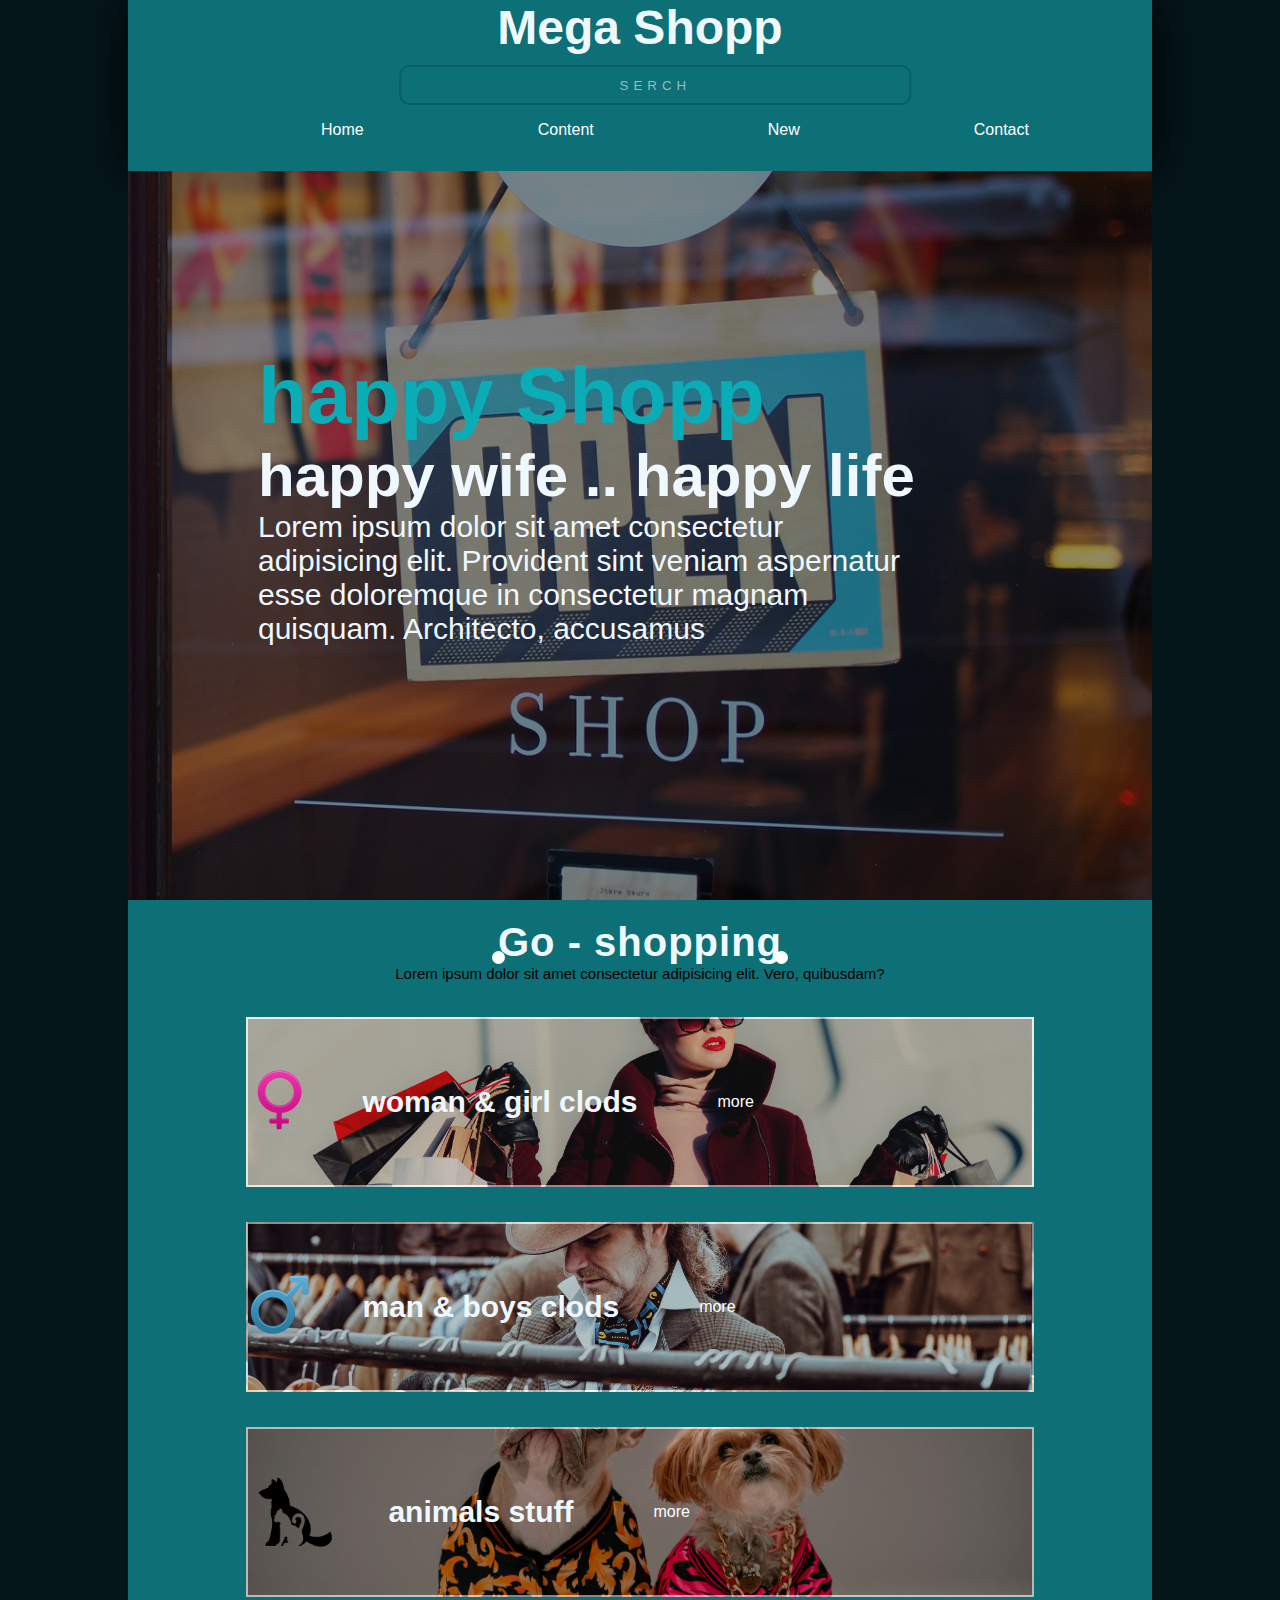
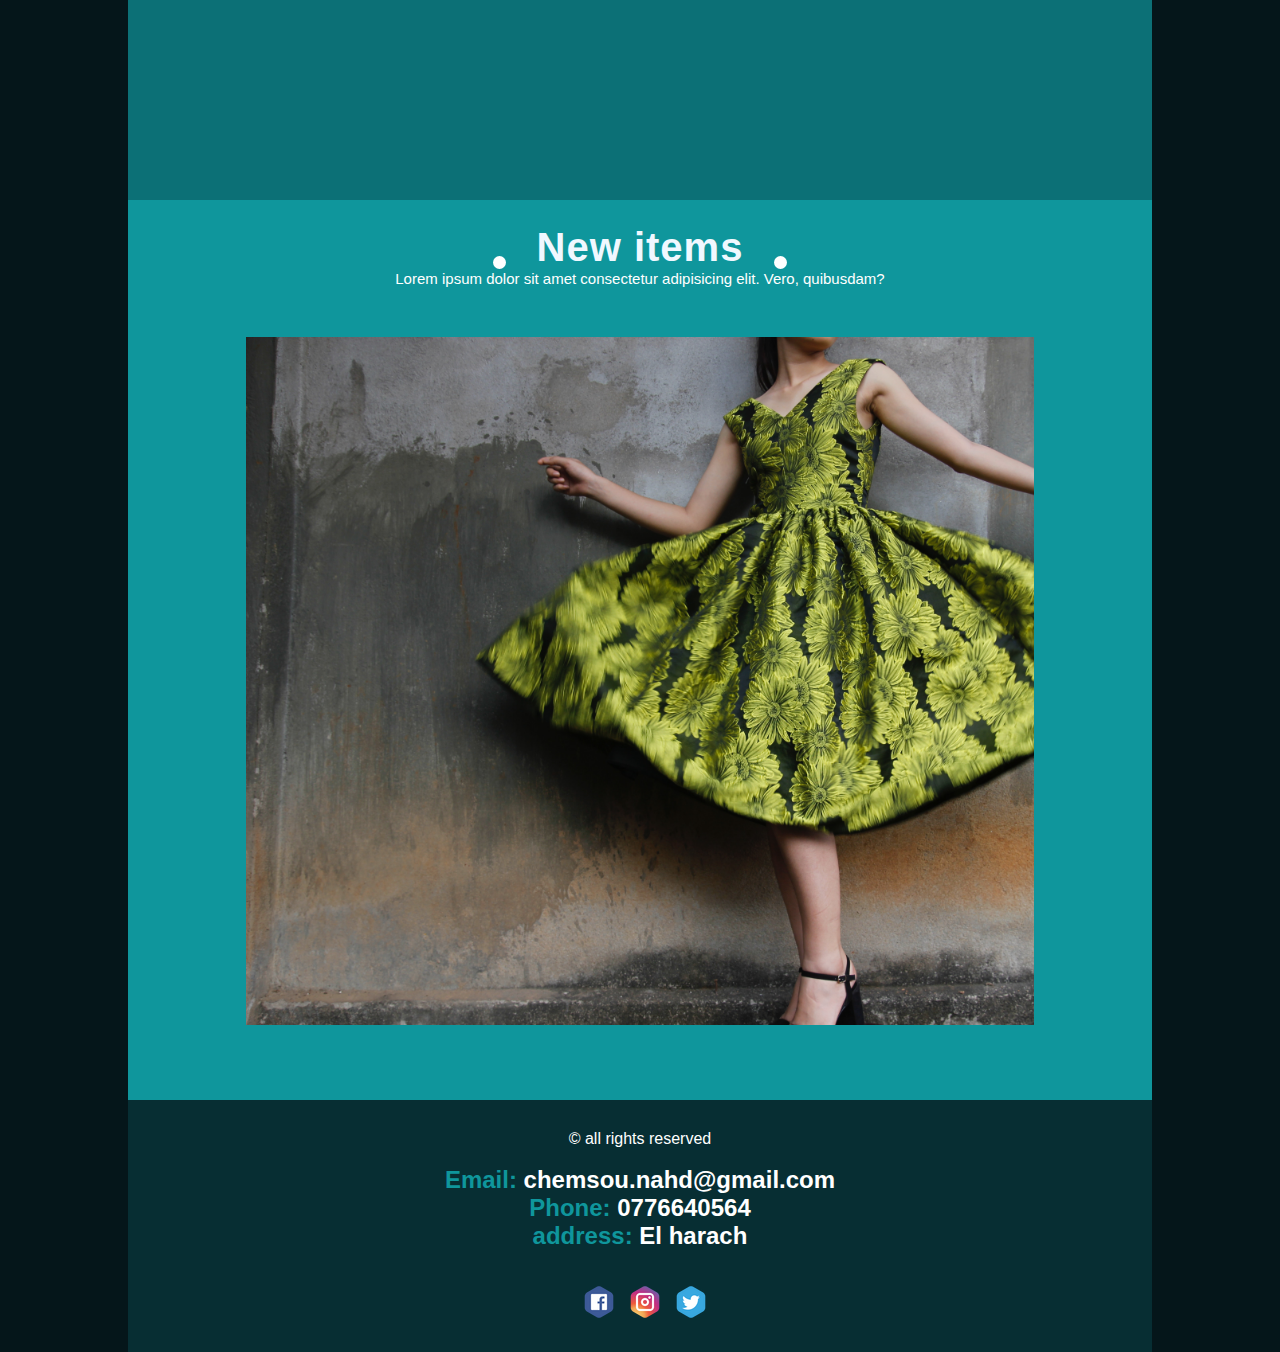
<file: index.html>
<!DOCTYPE html>
<html lang="en">
<head>
    <meta charset="UTF-8">
    <meta name="viewport" content="width=device-width, initial-scale=1.0">
    <title>Mega Shopp</title>
    <link rel="stylesheet" href="style1.css">
    <link rel="stylesheet" href="new.css">
    <link rel="stylesheet" href="https://cdnjs.cloudflare.com/ajax/libs/font-awesome/6.4.0/css/all.min.css"
    integrity="sha512-iecdLmaskl7CVkqkXNQ/ZH/XLlvWZOJyj7Yy7tcenmpD1ypASozpmT/E0iPtmFIB46ZmdtAc9eNBvH0H/ZpiBw==" 
    crossorigin="anonymous" referrerpolicy="no-referrer" />
    <link rel="icon" href="icons/shop-store-frontal-building_icon-icons.com_56118.ico">
</head>
<body>
    <div class="ecommerce">
        <div class="container">
            <div class="home">
            <nav>
            <div class="logo">Mega Shopp</div>
            <div class="serch">
                <input id="secrhe" type="text" placeholder="serch">
                <i onclick="serch()" class="fa-solid fa-magnifying-glass fa-beat" style="color: #ffffff;"></i>
            </div>
            <div class="links">
                <ul>
                    <li><a href="">home</a></li>
                    <li><a href="#content">content</a></li>
                    <li><a href="#newss">New</a></li>
                    <li><a href="#contakt">contact</a></li>
                    <div><i  style="color: #ffffff; position: relative ;left:50px; font-size: 25px;" class="fa-solid fa-basket-shopping fa-bounce"></i></div>
                </ul>
            </div>
            </nav>
            <section id="section">
                <div class="text">
                <h2>happy Shopp</h2>
                <h3>happy wife .. happy life</h3>
                <p>Lorem ipsum dolor sit amet consectetur adipisicing elit. Provident sint veniam aspernatur esse doloremque in
                    consectetur magnam quisquam. Architecto, accusamus
                </p>
                </div>
                
            </section>
            </div>
            <div style="padding:20px" id="content" class="go-shopping">
                <div class="head">
                    <h1>Go - shopping</h1>
                    <p>Lorem ipsum dolor sit amet consectetur adipisicing elit. Vero, quibusdam?</p>
                </div>
                <div class="catigory">
                    <div class="fam">
                        <img src="icons/female_woman_girl_person_user_client_1470.png" alt="fimal-sing">
                        <h2>woman & girl clods</h2>
                        <a href="women.html">more</a> 
                    </div>
                    <div class="hom">
                        <img src="icons/male_person_man_you_1499.png" alt="mal-sing">
                        <h2>man & boys clods</h2>
                        <a href="man.html">more</a>
                    </div>
                    <div class="animo">
                        <img style="height: 90px;" src="icons/anim.png" alt="">
                        <h2>animals stuff</h2>
                        <a>more</a>    
                    </div>
                </div>
            </div>
            <div id="newss" style="background-color: #0f969c;padding:20px; height: 100vh; width: 100%;" class="news">
                <div class="head">
                    <h1>New items</h1>
                    <p style="color: #ffffff;">Lorem ipsum dolor sit amet consectetur adipisicing elit. Vero, quibusdam?</p>
                </div>
                <div id="news" class="new" style="background-color: #ffffff; height: 80%; width: 80%; margin: 50px auto;" >
                    <div class="left">
                        <i onclick="dic()" class="fa-solid fa-angles-left fa-beat fa-2xs" style="color: #ffffff;"></i>
                    </div>
                    <div class="right">
                        <i onclick="inc()" class="fa-solid fa-angles-right fa-beat fa-2xs" style="color: #fff;"></i> 
                    </div>
                </div>
            </div>
            <footer>
                &copy; all rights reserved 
                <br>
                <br>
                <div id="contakt" class="contact">
                    <div class="personal">
                    <h2><span style="color: #0f969c;"> Email:</span> chemsou.nahd@gmail.com</h2>
                    <h2><span style="color: #0f969c;"> Phone:</span> 0776640564</h2>
                    <h2><span style="color: #0f969c;"> address:</span> El harach</h2> 
                    </div>
                    <br>
                    <br>
                    <div class="links">
                        <a href="https://www.facebook.com/chemsou.nahd.16"><img src="icons/fb.ico" alt=""></a>
                        <a href="https://www.instagram.com/chemsou_chikhaoui/"><img src="icons/insta.ico" alt=""></a>
                        <a href="#"><img src="icons/twit.ico" alt=""></a>
                    </div>
                </div>
            </footer>
        </div>
    </div>
    <div onclick="up()" id="flash">
    </div> 
    <script src="script1.js"></script>
</body>
</html>
</file>
<file: style1.css>
*{
    margin: 0;
    padding: 0;
    box-sizing: border-box;
    text-decoration: none;
    list-style: none;
}

:root{
    --main-color:#05161a;
    --sec-color:#072e33;
    --thr-color:#0c7076;
    --padding: 20px;
    --margin: 20px;
    --box:2px solid rgba(254, 254, 254, 0.521);
}


body {
    font-family: 'Franklin Gothic Medium', 'Arial Narrow', Arial, sans-serif;
    background-color: var(--main-color);
    color: aliceblue;
}
.container{
    width: 80%;
    height: fit-content;
    margin: 0 auto;
    background-color:var(--sec-color) ;
}
.home{
    height: 100vh;
    display: flex;
    flex-direction: column;
}
nav{
    position: sticky;
    background-color: var(--thr-color);
    width: 100%;
    text-align: center;
    box-shadow: 1px 1px 50px  black;
}
.logo{
    font-size: 3rem;
    margin: 0 0 10px;
    font-weight: bold;
}

.serch{
    display: inline-block;
    width: 100%;
    position: relative;
    margin:0 0  20px;
}

.serch input{
    position: absolute;
    transform: translatex(-47%);
    width: 50%;
    height: 30px;
    background: transparent;
    border: 2px solid  #02242935;
    border-radius: 10px;
    text-align: center;
    color: #ffffff;
    outline: none;
    padding: 18px;
}
.serch input::placeholder{
    color: rgba(254, 254, 254, 0.559);
    letter-spacing: 5px;
    text-transform: uppercase;
}

.serch i{
    position: absolute;
    right: 25%;
    top: 12px;
    font-size: 15px;
    cursor: pointer;
}

.links{
    width: 100%;
}


.links ul{ 
    display: flex;
    padding: var(--padding);
    justify-content: center;
    align-items: center;
    margin-right: 80px;
}
.links li{
    margin-left: 150px;
    padding: 10px;
    border: 2px solid transparent;
    text-transform: capitalize;
}
.links li:hover{
    background: rgba(255, 255, 255, 0.132);
    border: var(--box);
}

.links ul a{
    color: #ffffff;
}

section{
    flex-grow: 1;
    background-image: url(img/123.jpg);
    background-size: cover;
    position: relative;
}

.home section::after{
content: "";
height: 100%;
width: 100%;
background: rgba(0, 0, 0, 0.43);
position: absolute;
top: 0;
}
.text{
    position: relative;
    width: 70%;
    height: 50%;
    margin: 150px 0 0 100px;
    padding: 30px;
    z-index: 100;
    
}
section h2{
    color: #0aadb6;
    font-size: 80px;
    line-height: 90px;
}
section h3{
    font-size: 60px;
}
section p{
    font-size: 30px;
}

.go-shopping{
    height: 100vh;
    background-color: var(--thr-color);
}

.head{
    text-align: center;
    position: relative;
}

.head::after{
    content: "";
    position: absolute;
    width: 13px;
    height: 13px ;
    border-radius: 50%;
    background-color: #fff;
    right: 35%;
    top: 50%;
    transition: .5s;
}
.head::before{
    content: "";
    position: absolute;
    width: 13px;
    height: 13px ;
    border-radius: 50%;
    background-color: #fff;
    left: 35%;
    top: 50%;
    transition: .5s;
}
.news .head::after{
    right: 20%;
}
.news .head::before{
    left: 20%;
}
.head:hover.head::after , .head:hover.head::before{
transform: translatey(-20px);
height: 0;
width: 0;
}
.head h1{
    font-size: 40px;
    cursor: pointer;
    letter-spacing: 1px;
}
.head p{
    color: #000;
    font-size: 15px;
}

.catigory{
    height: 10vh;
    width: 100%;
}

.fam ,.hom,.animo{
    display: flex;
    height: 170px;
    width: 80%;
    border: var(--box);
    align-items: center;
    margin:35px auto;
    cursor: pointer;
    position: relative;
}
.fam::after,
.hom::after,
.animo::after{
    content: "";
    position: absolute;
    width: 100%;
    height: 100%;
    top: 0;
    left: 0;
    background: rgba(0, 0, 0, 0.236);
}
.fam h2 ,
.hom h2 ,
.animo h2{
    position: relative;
    z-index: 2;
}
.fam a,
.hom a,
.animo a{
    position: relative;
    z-index: 2;
    margin: 30px;
    color: rgb(255, 255, 255);
}
.fam img ,
.hom img ,
.animo img{
    position: relative;
    z-index: 2;
}

.fam:hover,
.hom:hover,
.animo:hover a{
    font-size: 30px;
}

.fam{
    background-image: url(img/women\ chop.jpg);
    background-size: cover;
    background-position: center;
}
.hom{
    background-image: url(img/man\ chop.jpg);
    background-size: cover;
    background-position: center;
}
.animo{
    background-image: url(img/pets\ chop.jpg);
    background-size: cover;
    background-position: center;
}

.catigory h2{
    font-size: 30px;
    margin: 0 50px;
}
.news{
    display: flex;
    align-items: center;
    justify-content: center;
    flex-direction: column;
}
.new{
    display: flex;
    align-items: center;
    justify-content: space-between;
    color: #fff;
    position: relative;
    background-image: url(img/new/pexels-anne-985635.jpg);
    background-size: cover;
}
.new .left{
    font-size: 60px;
    position: relative;
    height: 65px;
    width: 65px;
    cursor: pointer;
}
.new .right{
    font-size: 60px;
    position: relative;
    height: 65px;
    width: 65px;
    cursor: pointer;
}
footer{
    background-color: #072e33;
    height: fit-content;
    text-align: center;
    color: #fff;
    padding: 30px;
}
footer img{
    padding-right: 10px;
    position: relative;
    left: 10px;
    transition: .5s;
}
footer img:hover{
    transform: scale(1.4);
}
</file>
<file: new.css>
*{
    scroll-behavior: smooth;
}
.links-man{
    width: 100%; 
    
}

.links-man ul{
    position: relative;
    display: flex;
    align-items: center;
    justify-content: space-around;
    padding: 30px 0;
}

.links-man ul li{
    padding: 10px 30px;
    border: 2px solid transparent;
    cursor: pointer;
}

.links-man ul li a{
    color: #fff;
}

.links-man li:hover{
    background: rgba(255, 255, 255, 0.132);
    border: var(--box);
}

.links-man li ul{
    flex-direction: column;
}

.links-man .boo{
    background-color: red;
}

ul div,.hodhod{
    display: none;
}
.links-man i{
position: relative;
top: 40%;
right: 28px;
font-size: 20px;
font-size: 25px;
}

.content{
    height: fit-content;
    padding: 50px 0 0;
    padding-bottom: 30px;
}

#tshirtt ,#pantst, #watcht,#shoset{
    display: flex;
    justify-content: space-around;
    flex-wrap: wrap;
    margin-top: 100px;
    background-color: #12aab25f;
    padding: 100px 0;
    flex-direction: row;
}
#tshirts ,#pantss, #watchs,#shoses{
    display: flex;
    justify-content: space-around;
    flex-wrap: wrap;
    margin-top: 100px;
    background-color: #12aab25f;
    padding: 100px 0;
    flex-direction: row;
}

.carte{
    height: fit-content;
    width: 250px;
    background-color:#12aab2;
    display: flex;
    flex-direction: column;
    align-items: center;
    padding: 10px;
    cursor: pointer;
}

.carte h1{
font-size: 17px;
width: 100%;
}
.carte h2{
    color: black;
    font-size: 35px;
}

.carte img{
    max-width: 160px;
    height: 175px;
    justify-self: center;
}
.links-man #books,#bookss{
    /* display: none; */
    background-color: rgba(11, 11, 11, 0.482);
    height: fit-content ;
    width: fit-content;
    flex-direction: column;
    position: absolute;
    top: 80px;
    padding: 0;
    display: none;
}
.carte span{
    color: red !important;
}
.carte input{
    width: 100%;
    padding: 15px;
    position: relative;
    z-index: 100;
}
.carte input::placeholder{
    color: #fff;
}

#flash{
    height: 30px;
    width: 15px;
    background: red;    position: fixed;
    right: 40px;
    bottom: 100px;
    z-index: 100;
    display: none;
    cursor: pointer;
}

#flash::after{
    content: "";
    position: absolute;
    background: red;
    height: 25px;
    width: 40px;
    bottom:30px ;
    left: -12px;
    clip-path: polygon(50% 0%, 100% 100%, 0% 100%);
}

.big{
    width: 70%;
    height: 80vh;
    position: fixed;
    top: 50%;
    left: 50%;
    transform: translate(-50%,-50%);
    z-index: 1000;
    background-color: #12aab22d;
    background-size: auto;
    display: none;
}
#buy{
    width: 40%;
    margin: 0 0 10px 30%;
    padding: 10px 5px;
    background-color: #0c7075;
    color: #fff;
    font-weight: bold;
    cursor: pointer;
}

.big img{
    max-width: 50%;
    height: 100%;
    position: absolute;
    left: 30%;
}

#carshop{
    background: #d2cece;
    padding: 40px;
    color: black;
    font-size: 1.5em;
    position: fixed;
    z-index: 1000000;
    right: 0;
    display: none;
    overflow-y: scroll;
    max-height: 400px;
}
#carshop .xxx{
    position: relative;
    left: 100%;
    bottom: 20px;
    cursor: pointer;
    
}
#carilm{
    display: flex;
}
#carshop div div{
    gap: 100px;
    align-items: center;
    margin-bottom: 5px;
    border: 1px black solid;
    padding: 9px;
}
#carshop div i{
    border: 2px red solid;
    padding: 5px;
}

.bobob{
    width: 100px;
    height: 100px;
}

.star button{
    margin: 0 25% 20px;
    width: 50%;
    background-color: rgb(169, 247, 247);
    border: none;
}

.satPersons img{
    width: 200px;
    border: #12aab2 solid 2px;
    border-radius: 50%;
}
i{
    transition: 1s;

}
.heart{
    color: red;
}
.carnon{
    display: block;
}
</file>
